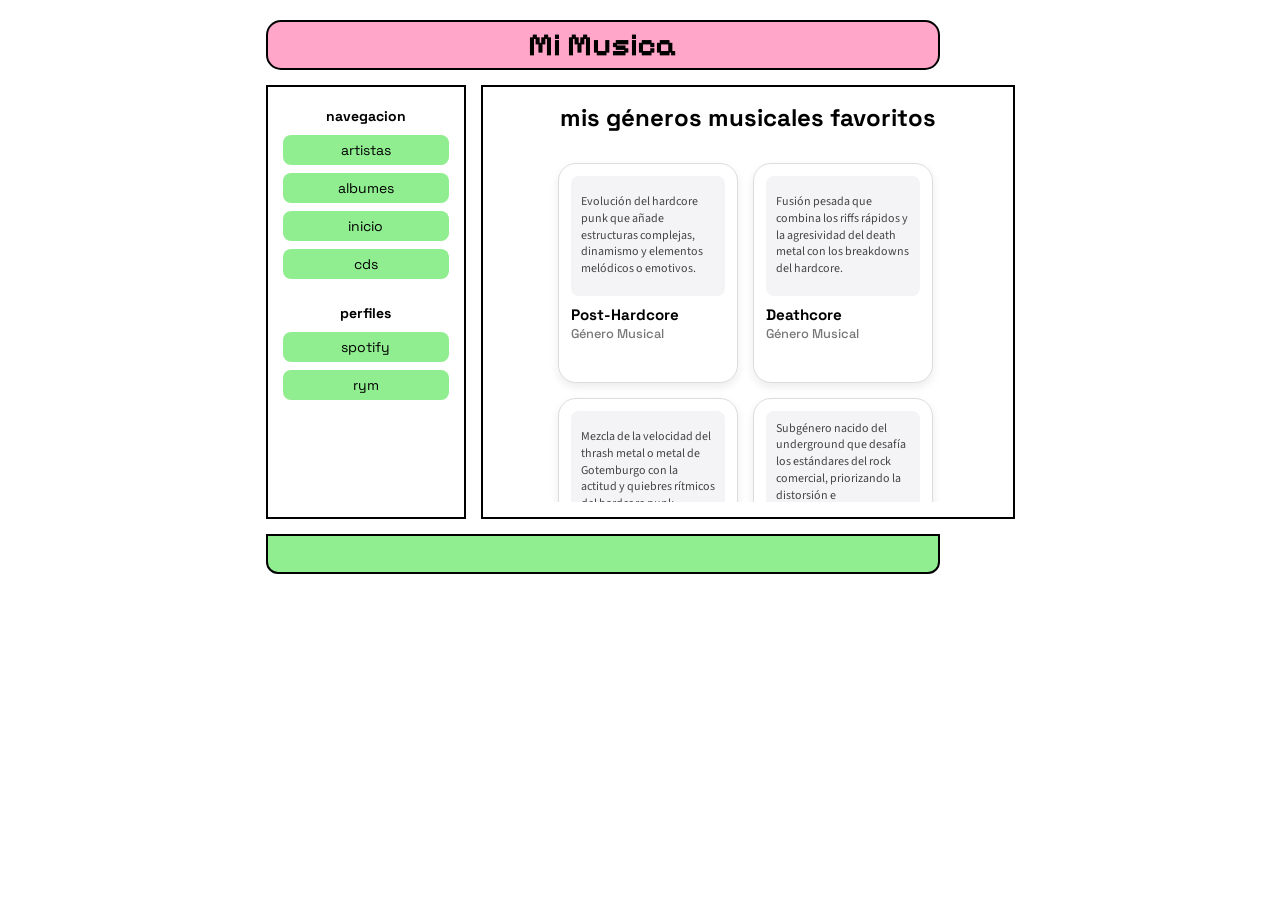
<file: generos.html>
<!DOCTYPE html>
<html lang="es">
<head>
  <meta charset="UTF-8">
  <meta name="viewport" content="width=device-width, initial-scale=1.0">
  <title>Mi Musica</title>
  <link rel="stylesheet" href="./css/generos.css"/>
  <link rel="stylesheet" href="https://cdn.cursors-4u.net/cursors/animated/cute-pink-music-note-14b4fcc7-32.css">
</head>
<body>

  <div class="wrapper">
    <div class="main-container">
            
      <header class="header-banner"> 
        <h1>Mi Musica</h1>
      </header>

      <div class="layout">
                
        <aside class="sidebar">
          <span class="seccion-titulo">navegacion</span>
          <nav class="links">
            <a href="./paginas/artistas.html" class="boton">artistas</a>
            <a href="./paginas/albumes.html" class="boton">albumes</a>
            <a href="./index.html" class="boton">inicio</a>
            <a href="./cds.html" class="boton">cds</a>
          </nav>

          <span class="seccion-titulo">perfiles</span>
          <nav class="links">
            <a href="https://open.spotify.com/user/qnzxxn2ys7qlrrcorur1vzp0i/playlists" class="boton">spotify</a>
            <a href="https://rateyourmusic.com/~sweetrevengee" class="boton">rym</a>
          </nav>
        </aside>

        <main class="main">
          <div class="scroll">
            
            <h2 style="text-align: center; margin-bottom: 20px;">mis géneros musicales favoritos</h2>
             
            <div class="cards-container">

              <!-- Tarjeta 1 -->
              <a href="#" class="genre-card-white">
                <div class="genre-desc-box">
                  <p class="genre-description">Evolución del hardcore punk que añade estructuras complejas, dinamismo y elementos melódicos o emotivos.</p>
                </div>
                <div class="album-text-content">
                  <h2 class="album-title">Post-Hardcore</h2>
                  <h3 class="artist-name">Género Musical</h3>
                </div>
              </a>

              <!-- Tarjeta 2 -->
              <a href="#" class="genre-card-white">
                <div class="genre-desc-box">
                  <p class="genre-description">Fusión pesada que combina los riffs rápidos y la agresividad del death metal con los breakdowns del hardcore.</p>
                </div>
                <div class="album-text-content">
                  <h2 class="album-title">Deathcore</h2>
                  <h3 class="artist-name">Género Musical</h3>
                </div>
              </a>

              <!-- Tarjeta 3 -->
              <a href="#" class="genre-card-white">
                <div class="genre-desc-box">
                  <p class="genre-description">Mezcla de la velocidad del thrash metal o metal de Gotemburgo con la actitud y quiebres rítmicos del hardcore punk.</p>
                </div>
                <div class="album-text-content">
                  <h2 class="album-title">Metalcore</h2>
                  <h3 class="artist-name">Género Musical</h3>
                </div>
              </a>

              <!-- Tarjeta 4 -->
              <a href="#" class="genre-card-white">
                <div class="genre-desc-box">
                  <p class="genre-description">Subgénero nacido del underground que desafía los estándares del rock comercial, priorizando la distorsión e independencia.</p>
                </div>
                <div class="album-text-content">
                  <h2 class="album-title">Rock Alternativo</h2>
                  <h3 class="artist-name">Género Musical</h3>
                </div>
              </a>

            </div> <!-- .cards-container -->
          </div> <!-- .scroll -->
        </main>

      </div> <!-- .layout -->

      <footer class="footer"></footer>

    </div> <!-- .main-container -->
  </div> <!-- .wrapper -->

</body>
</html>
</file>
<file: css/generos.css>
@import url('https://fonts.googleapis.com/css2?family=Pixelify+Sans:wght@400..700&family=Source+Sans+3:ital,wght@0,200..900;1,200..900&family=Space+Grotesk:wght@300..700&display=swap');

* {
    margin: 0;
    padding: 0;
    box-sizing: border-box;
    font-family: 'Space Grotesk', 'Source Sans 3', sans-serif;
}

body {
    background-image: url('https://i.pinimg.com/1200x/2c/e1/f2/2ce1f2e7a7491328b5bcf3b46e0a3eec.jpg');
    background-size: cover;
    display: flex;
    justify-content: center;
    padding: 20px 0;
}

p {
    font-family: Helvetica, Arial, sans-serif;
    text-align: justify;
}

h1 {
    font-family: "Pixelify Sans", sans-serif;
    text-align: center;
    line-height: 46px; /* Centra verticalmente el título en la barra */
}

.main-container {
    width: 90%;
    max-width: 900px;
    background-color: transparent;
    display: flex;
    flex-direction: column;
    gap: 15px;
}

.header-banner {
    background-color: #FFA6C9; 
    height: 50px;
    border-radius: 15px;
    border: 2px solid #000;
}
 
.layout {
    display: grid;
    grid-template-columns: 200px 1fr;
    gap: 15px;
}

.sidebar {
    background-color: #ffffff;
    border: 2px solid #000;
    padding: 15px;
    display: flex;
    flex-direction: column;
    align-items: center;
    gap: 10px;
}

.seccion-titulo {
    font-family: 'Space Grotesk', sans-serif;
    font-size: 14px;
    font-weight: bold;
    margin-top: 5px;
}

.links {
    display: flex;
    flex-direction: column;
    gap: 8px;
    width: 100%;
    margin-bottom: 10px;
}

.boton {
    display: block;
    text-align: center;
    background-color: #90EE90;
    color: #000;
    padding: 5px;
    border-radius: 8px;
    font-size: 14px;
    border: 1px solid transparent;
    text-decoration: none;
    transition: background 0.2s;
}

.boton:hover {
    background-color: #77dd77;
    border: 1px solid #000;
}

.main {
    background-color: #ffffff;
    border: 2px solid #000;
    padding: 15px;
    display: flex;
    flex-direction: column;
    gap: 12px;
    overflow-hidden; /* Evita desbordamiento del main */
}

/* Área de visualización interna */
.scroll {
    width: 100%;             /* Usa todo el ancho disponible del main */
    height: 400px;
    overflow-x: auto;        /* Permite scroll horizontal si las tarjetas sobresalen */
    overflow-y: hidden;      /* Desactiva el scroll vertical si solo quieres fila */
}

/* Contenedor Flex en Fila */
   .cards-container {
    display: flex;
    flex-direction: row;     
    flex-wrap: wrap;        
    gap: 15px;
    padding: 10px 5px;
    width: 390px;            
    margin: 0 auto;         
}


/* Tarjetas de Género Musical */
.genre-card-white {
    width: 180px;
    height: 220px;
    background-color: #ffffff;
    border-radius: 18px;
    padding: 12px;
    text-decoration: none;
    display: flex;
    flex-direction: column;
    box-sizing: border-box;
    border: 1px solid #ddd;
    box-shadow: 0 4px 10px rgba(0, 0, 0, 0.08);
    transition: transform 0.2s ease, box-shadow 0.2s ease;
}

.genre-card-white:hover {
    transform: translateY(-4px);
    box-shadow: 0 6px 15px rgba(0, 0, 0, 0.15);
}

.genre-desc-box {
    width: 100%;
    height: 120px;
    background-color: #f4f4f6;
    border-radius: 8px;
    padding: 10px;
    box-sizing: border-box;
    display: flex;
    align-items: center;
    overflow: hidden;
}

.genre-description {
    font-family: 'Source Sans 3', sans-serif;
    color: #444444;
    font-size: 0.75rem;
    line-height: 1.4;
    text-align: left;
    margin: 0;
}

/* Estilos de Textos Inferiores de las Tarjetas */
.album-text-content {
    margin-top: 10px;
    display: flex;
    flex-direction: column;
    gap: 2px;
    text-align: left;
}

.album-title {
    color: #000000;
    font-size: 0.95rem;
    font-weight: 700;
    line-height: 1.2;
    white-space: nowrap;
    overflow: hidden;
    text-overflow: ellipsis;
}

.artist-name {
    color: #777777;
    font-size: 0.8rem;
    font-weight: 500;
    line-height: 1.2;
}

.scroll {
width: 500px;
height: 400px;
overflow: scroll;
overflow-x: hidden;
overflow-y: scroll;
}
.scroll::-webkit-scrollbar {
width: 16px;
height: 16px;
}

.scroll::-webkit-scrollbar-track {
background-image: url("[data-uri]");
image-rendering: pixelated;
-webkit-filter: grayscale(100%);
-moz-filter: grayscale(100%);
-ms-filter: grayscale(100%);
-o-filter: grayscale(100%);
filter: grayscale(100%);
}

.scroll::-webkit-scrollbar-track:active {
background-image: url("[data-uri]");
-webkit-filter: grayscale(100%);
-moz-filter: grayscale(100%);
-ms-filter: grayscale(100%);
-o-filter: grayscale(100%);
filter: grayscale(100%);
}

.scroll::-webkit-scrollbar-thumb {
border-top: 1px solid #cccccc;
border-left: 1px solid #cccccc;
border-right: 1px solid black;
border-bottom: 1px solid black;
box-shadow: inset 1px 1px 0 0 white, inset -1px -1px 0 0 #868a8e;
width: 16px;
height: 16px;
background-color: #cccccc;
z-index: 1;
}

.scroll::-webkit-scrollbar-corner {
background-color: #cccccc;
}

.scroll::-webkit-resizer {
width: 16px;
height: 16px;
background-color: #cccccc;
background-image: url("[data-uri]");
background-position: bottom right;
background-repeat: no-repeat;
image-rendering: pixelated;
}

.scroll::-webkit-scrollbar-button, .scroll::-webkit-scrollbar-button {
border-top: 1px solid #cccccc;
border-left: 1px solid #cccccc;
border-right: 1px solid black;
border-bottom: 1px solid black;
box-shadow: inset 1px 1px 0 0 white, inset -1px -1px 0 0 #868a8e;
display: block;
width: 16px;
height: 16px;
background-color: #cccccc;
image-rendering: pixelated;
background-repeat: no-repeat;
background-position: center center;
}

.scroll::-webkit-scrollbar-button:active, .scroll::-webkit-scrollbar-button:active {
background-position: 2px 2px;
}

.scroll::-webkit-scrollbar-button:horizontal:decrement, .scroll::-webkit-scrollbar-button:horizontal:decrement {
background-image: url("[data-uri]");
}

.scroll::-webkit-scrollbar-button:horizontal:increment, .scroll::-webkit-scrollbar-button:horizontal:increment {
background-image: url("[data-uri]");
}

.scroll::-webkit-scrollbar-button:vertical:decrement, .scroll::-webkit-scrollbar-button:vertical:decrement {
background-image: url("[data-uri]");
}

.scroll::-webkit-scrollbar-button:vertical:increment, .scroll::-webkit-scrollbar-button:vertical:increment {
background-image: url("[data-uri]");
}

.scroll::-webkit-scrollbar-button:horizontal:increment:start, .scroll::-webkit-scrollbar-button:horizontal:increment:start {
display: none;
}

.scroll::-webkit-scrollbar-button:horizontal:decrement:end, .scroll::-webkit-scrollbar-button:horizontal:decrement:end {
display: none;
}

.scroll::-webkit-scrollbar-button:vertical:increment:start, .scroll::-webkit-scrollbar-button:vertical:increment:start {
display: none;
}

.scroll::-webkit-scrollbar-button:vertical:decrement:end, .scroll::-webkit-scrollbar-button:vertical:decrement:end {
display: none;
}

::-webkit-scrollbar-button:active, ::-webkit-scrollbar-button:active {
border-top: 1px solid #868a8e;
border-left: 1px solid #868a8e;
border-bottom: 1px solid #868a8e;
border-right: 1px solid #868a8e;
box-shadow: none;
}

.footer {
    background-color: #90EE90;
    height: 40px;
    border: 2px solid #000;
    border-radius: 0 0 12px 12px;
}
</file>
